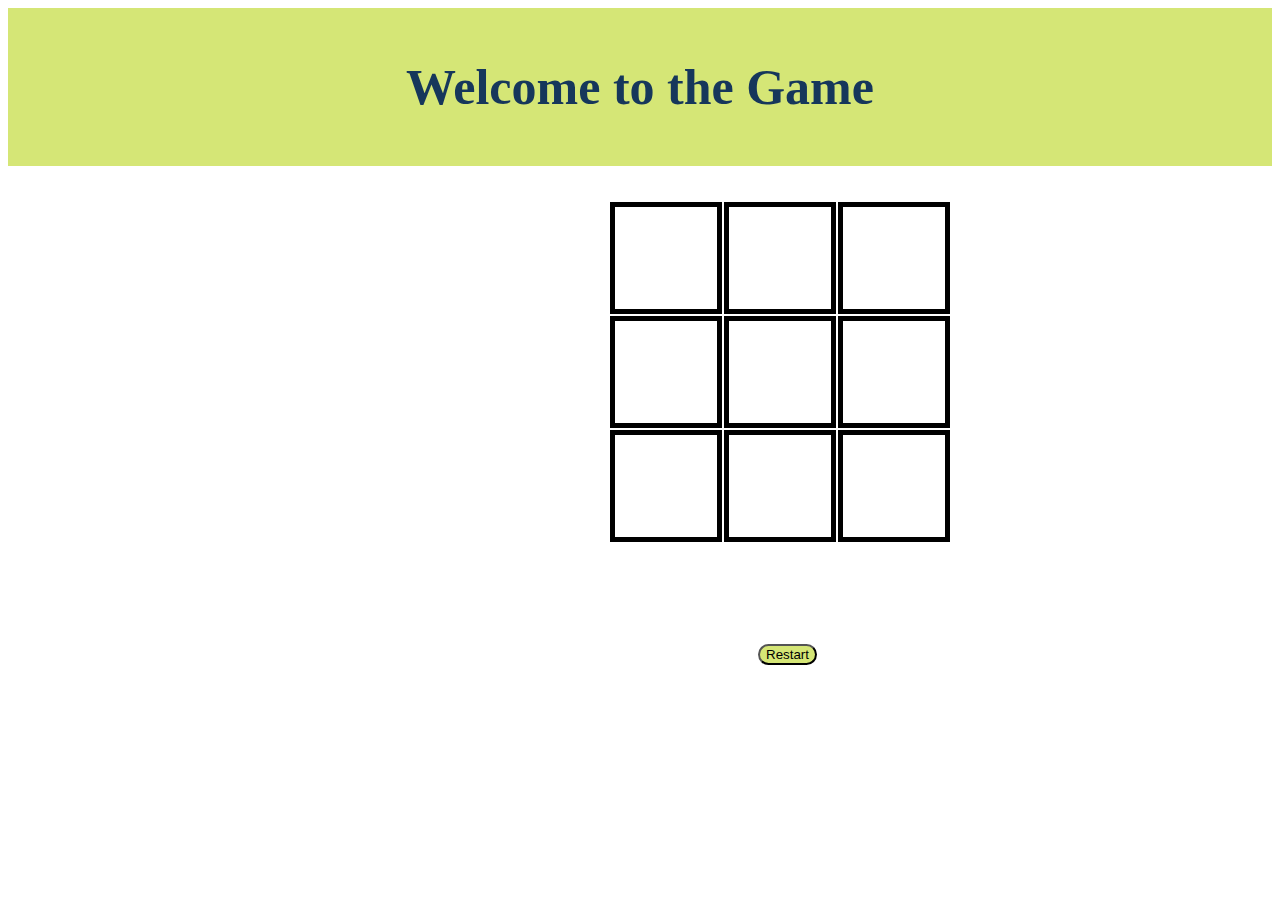
<file: index.html>
<!DOCTYPE html>
<html lang="en">
<head>
    <meta charset="UTF-8">
    <meta name="viewport" content="width=device-width, initial-scale=1.0">
    <title>Tic Tac Toe</title>
    <link rel="stylesheet" href="./tictactoe.css">
</head>
<body>

    <h1 id="heading">Welcome to the Game</h1>

    <table class="grid">
        <tr>
                 <td id="one"> </td>
                 <td id="two"></td>
                 <td id="three"></td>
 
        </tr>
        <tr>
                 <td id="four"></td>
                 <td id="five"></td>
                 <td id="six"></td>

        </tr>
        <tr>
                 <td id="seven"></td>
                 <td id="eight"></td>
                 <td id="nine"></td>
        </tr>         
    </table>

   <input type="button" value="Restart" class="button">

   





    <script src="./tictactoe.js"></script>
</body>
</html>
</file>
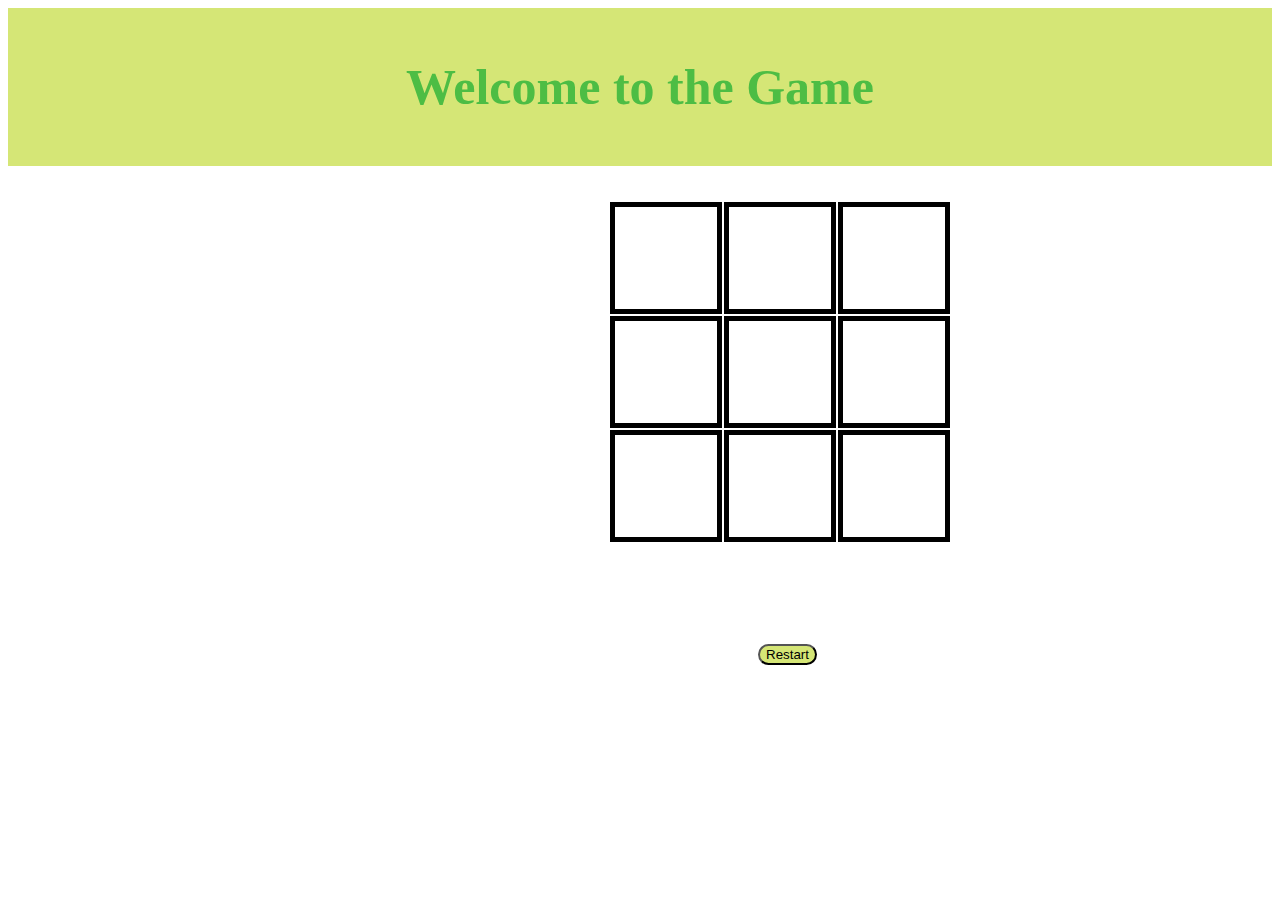
<file: tictactoe.html>
<!DOCTYPE html>
<html lang="en">
<head>
    <meta charset="UTF-8">
    <meta name="viewport" content="width=device-width, initial-scale=1.0">
    <title>Tic Tac Toe</title>
    <link rel="stylesheet" href="./tictactoe.css">
</head>
<body>

    <h1 id="heading">Welcome to the Game</h1>

    <table class="grid">
        <tr>
                 <td id="one"> </td>
                 <td id="two"></td>
                 <td id="three"></td>
 
        </tr>
        <tr>
                 <td id="four"></td>
                 <td id="five"></td>
                 <td id="six"></td>

        </tr>
        <tr>
                 <td id="seven"></td>
                 <td id="eight"></td>
                 <td id="nine"></td>
        </tr>         
    </table>

   <input type="button" value="Restart" class="button">

   





    <script src="./tictactoe.js"></script>
</body>
</html>
</file>
<file: tictactoe.css>
#heading
{
    margin-top: 5px;
    border: 50px solid rgb(213, 230, 118);
    text-align: center;
    background-color: rgb(213, 230, 118);
    font-size: 50px;
    
}

.grid{
    margin-top: 20px;
    margin-left: 600px;
}

.button
{
    background-color: rgb(213, 230, 118);
    border-radius: 20px;
    margin-top: 100px;
    margin-left: 750px;
}

td{
  
    border: 5px solid black;
    height: 100px;
    width: 100px;
    font-size: 80px;
    text-align: center;

}
</file>
